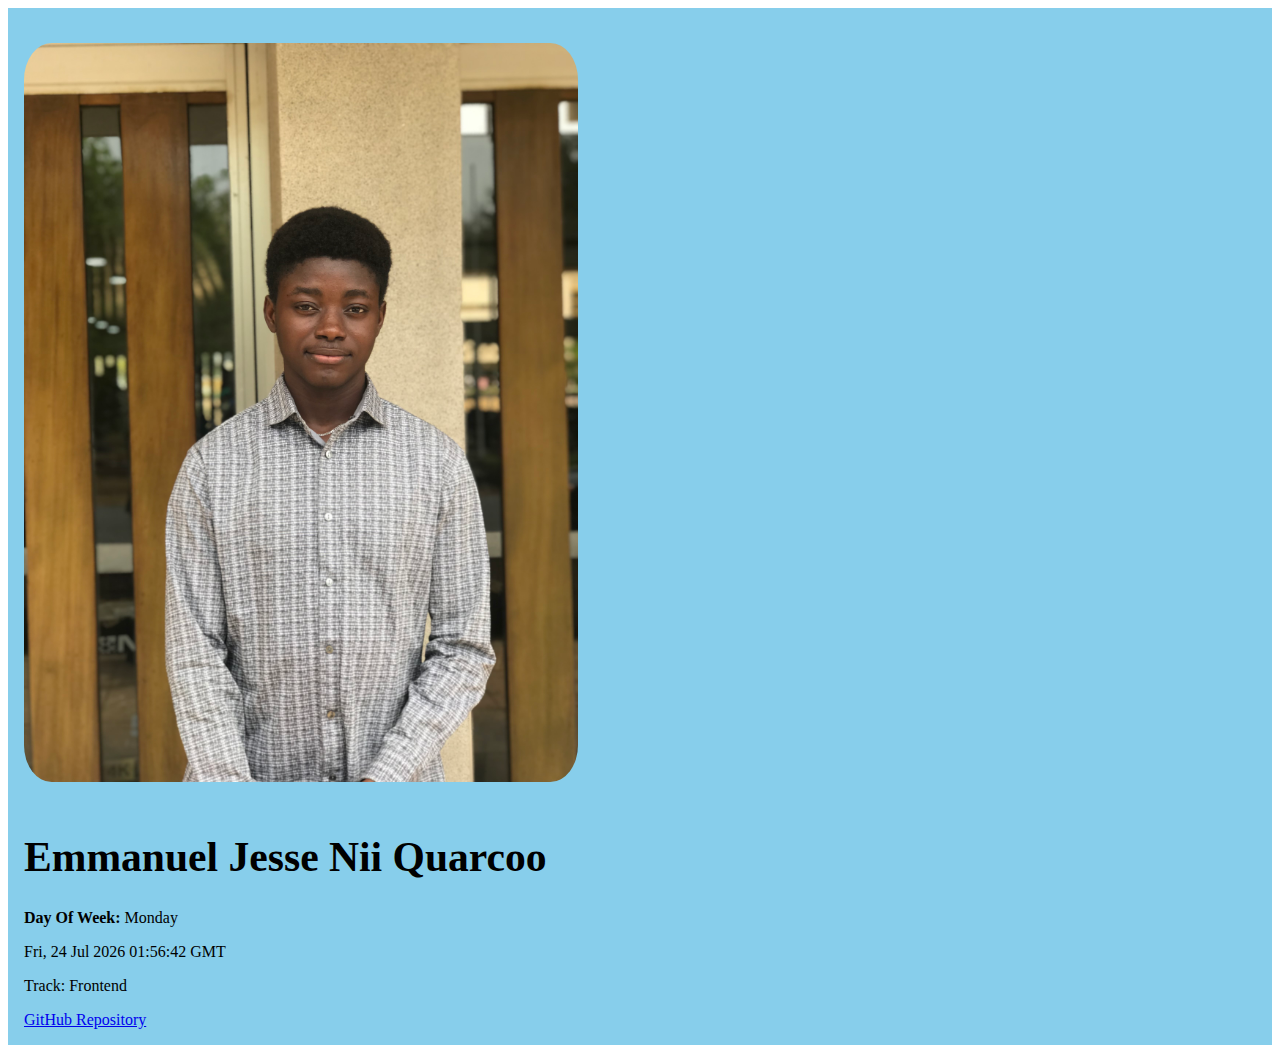
<file: index.html>
<!DOCTYPE html>
<html lang="en">
<head>
    <meta charset="UTF-8">
    <meta name="viewport" content="width=device-width, initial-scale=1.0">
    <link rel="stylesheet" href="style.css">
    <title>My Web Page</title>
</head>   
<body>
    <div style="background-color: skyblue;">
            <img src="Test.jpeg" alt="Jessem Quarcks" data-testid="slackDisplayImage">
            <h1 data-testid="slackUserName">Emmanuel Jesse Nii Quarcoo</h1>
        <p data-testid="currentDayOfTheWeek"><strong>Day Of Week: </strong>Monday</p>
        <p data-testid="currentUTCTime"></p>
        <p data-testid="myTrack">Track: Frontend</p>
        <a href="https://github.com/JessemQuarcks/HNG_Stage1" data-testid="githubURL" >GitHub Repository</a>
    </div>  
<script>
  const utcTimeElement = document.querySelector("[data-testid='currentUTCTime']");
  const utcTime = new Date(Date.now()).toUTCString();
  utcTimeElement.textContent = utcTime;
</script>
</body>
</html>
</file>
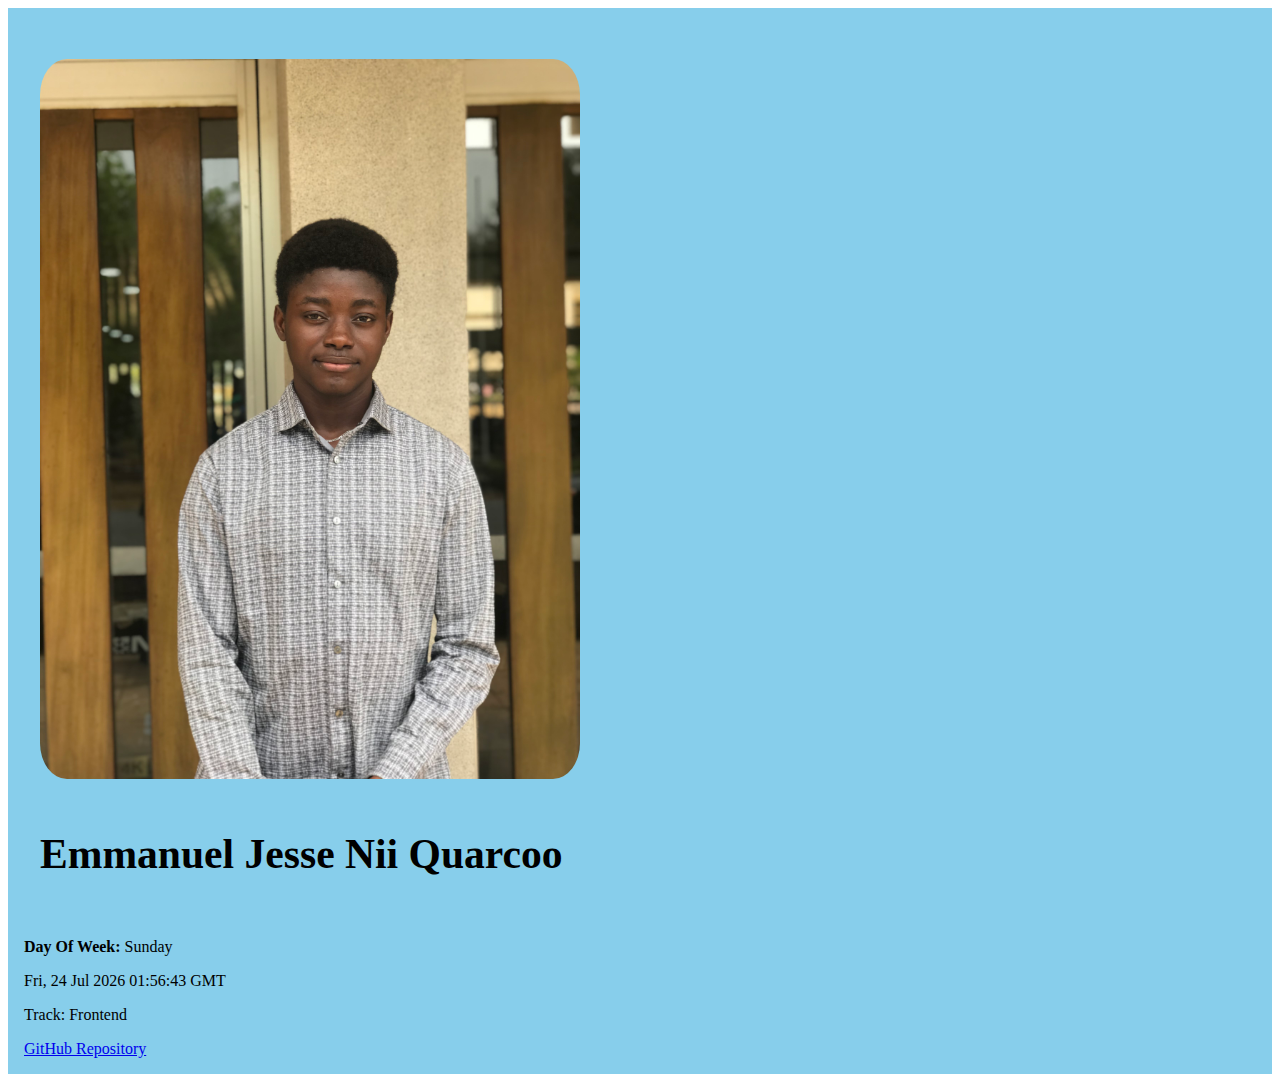
<file: First Project.html>
<!DOCTYPE html>
<html lang="en">
<head>
    <meta charset="UTF-8">
    <meta name="viewport" content="width=device-width, initial-scale=1.0">
    <link rel="stylesheet" href="style.css">
    <title>My Web Page</title>
</head>   
<body>
    <div style="background-color: skyblue;">
        <div id="pic-name">
            <img src="Test.jpeg" alt="Jessem Quarcks" data-testid="slackDisplayImage">
            <h1 data-testid="slackUserName">Emmanuel Jesse Nii Quarcoo</h1>
        </div>
        <p data-testid="currentDayOfTheWeek"><strong>Day Of Week: </strong>Sunday</p>
        <p data-testid="currentUTCTime"></p>
        <p data-testid="myTrack">Track: Frontend</p>
        <a href="https://github.com/JessemQuarcks/HNG_Stage1" data-testid="githubURL" target="_blank">GitHub Repository</a>
    </div>  
<script>
  const utcTimeElement = document.querySelector("[data-testid='currentUTCTime']");
  const utcTime = new Date(Date.now()).toUTCString();
  utcTimeElement.textContent = utcTime;
</script>
</body>
</html>
</file>
<file: style.css>
img {
    width: 45%;
    margin: 1.2rem auto;
    border-radius: 5%;
}
h1{
    font-size: 2.6rem;
}



div{
   padding: 1rem;
   size:0dvi;
    

}
a:hover{
    color:rgb(165, 127, 255);
}
a:visited{
    color:aqua;
}
</file>
